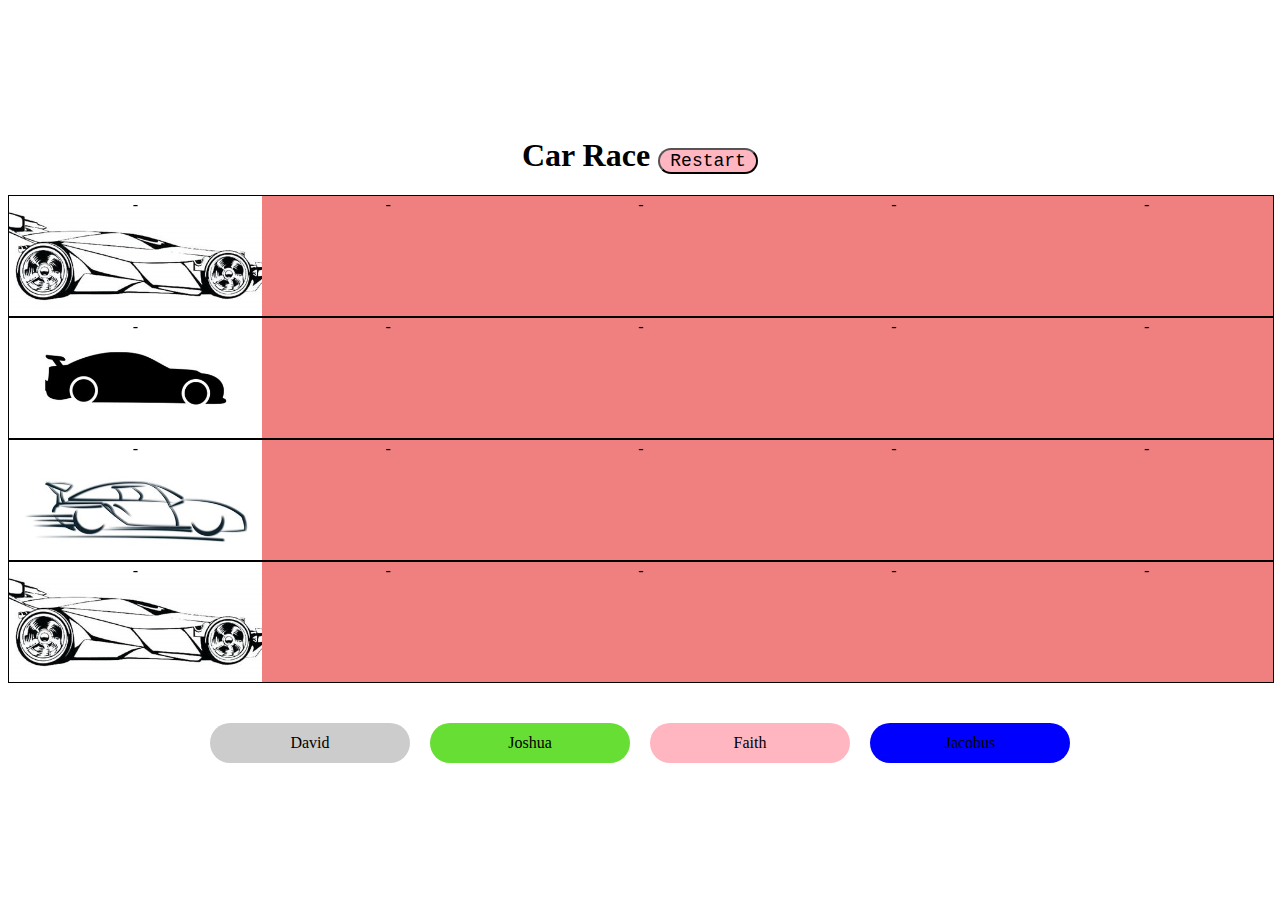
<file: car-race/index.html>
<html>
  <head>
    <title>Car Race</title>
    <style>
      body {
        align-content: center;
        text-align: center;
      }
      .racetrack {
        width: 100%;
        background-color: lightblue;
        height: 120px;
        border: black thin solid;
      }
      .tile {
        display: inline-block;
        background-color: lightcoral;
        background-position: center;
        background-repeat: no-repeat;
        background-size: cover;
        height: 100%;
      }
      .tile.active {
        background-image: url('car1.jpg');
      }
      #race-buttons {
        width: 100%;
        display: flex;
        align-items: center;
        justify-content: center;
      }
      .race-button {
        width: 200px;
        height: 40px;
        margin-top: 40px;
        margin-left: 10px;
        margin-right: 10px;
        border-radius: 20px;
        background-color: lightgreen;
        display: flex;
        align-items: center;
        justify-content: center;
      }
      #winners {
        display: flex;
        align-items: center;
        justify-content: center;
      }
      .winner {
        width: 200px;
        height: 200px;
        margin-top: 40px;
        margin-left: 10px;
        margin-right: 10px;
        border-radius: 20px;
        background-position: center;
        background-repeat: no-repeat;
        background-size: cover;
        background-image: url('trophy.jpg');
        display: flex;
        align-items: flex-end;
        justify-content: center;
      }
      #restart-button {
        width: 100px;
        background-color: lightpink;
        font-family: 'Courier New', Courier, monospace;
        font-size: large;
        border-radius: 500px;
      }
    </style>
    <script>
      const RACE_LENGTH = 5;
      const CARS = {
        car0: {
          name: 'David',
          color: '#cccccc',
        },
        car1: {
          name: 'Joshua',
          color: '66de33',
          image: 'car2.jpg'
        },
        car2: {
          name: 'Faith',
          color: 'lightpink',
          image: 'car3.jpg'
        },
        car3: {
          name: 'Jacobus',
          color: 'blue',
          image: 'car1.jpg'
        },
      };
      function start() {
        setup();
      }
      function setup() {
        const racetracks = document.getElementById('racetracks');
        const raceButtons = document.getElementById('race-buttons');
        for (let racetrackId=0; racetrackId<Object.keys(CARS).length; racetrackId++) {
          const carId = `car${racetrackId}`;
          const car = CARS[carId];
          const racetrack = document.createElement('div');
          racetrack.setAttribute('class', 'racetrack');
          racetrack.setAttribute('id', `racetrack${racetrackId}`);
          racetracks.appendChild(racetrack);
          const raceButton = document.createElement('div');
          raceButton.setAttribute('class', 'race-button');
          raceButton.setAttribute('id', carId);
          raceButton.setAttribute('onclick', `moveCar(${racetrackId})`);
          raceButton.textContent = car.name;
          raceButton.style.backgroundColor = car.color;
          raceButtons.appendChild(raceButton);
          if (racetrack) {
            for (let tileId = 0; tileId<RACE_LENGTH; tileId++) {
              const tile = document.createElement('span');
              tile.setAttribute('class', 'tile');
              tile.setAttribute('id', `tile${tileId}`);
              tile.style.width = `${100 / RACE_LENGTH}%`;
              tile.textContent = '-';
              racetrack.appendChild(tile);
            }
          }
          setCar(racetrackId, car.position || 0);
        }
      }
      function setCar(racetrackId, tileId) {
        const car = CARS[`car${racetrackId}`];
        const racetrack = document.getElementById(`racetrack${racetrackId}`);
        const tiles = racetrack.getElementsByClassName('tile');
        const tile = tileId < tiles.length ? tiles[tileId] : null;
        if (tile) {
          tile.style.backgroundColor = car.color;
          const previousTile = tileId>0 && tiles[tileId-1];
          if (car.image) {
            if (previousTile) { previousTile.style.backgroundImage = ''; }
            tile.style.backgroundImage = `url(${car.image})`;
          } else {
            if (previousTile) { previousTile.classList.remove('active'); }
            tile.classList.add('active');
          }
        }
      }
      function moveCar(carId) {
        const car = CARS[`car${carId}`];
        if (!car.position) car.position = 0;
        car.position++;
        setCar(carId, car.position);
        if (car.position === RACE_LENGTH-1) {
          win(carId);
        }
      }
      function win(carId) {
        const car = CARS[`car${carId}`];
        const winners = document.getElementById('winners');
        const winner = document.createElement('winner');
        winner.setAttribute('class', 'winner');
        winner.setAttribute('id', `winner${carId}`);
        const place = winners.childElementCount+1;
        const placeSuffix = place === 1 ? 'st' : place === 2 ? 'nd' : place === 3 ? 'rd' : 'th';
        winner.textContent = `${place}${placeSuffix} Place Winner: ${car.name}!`;
        winners.appendChild(winner);
      }
    </script>
  </head>
  <body>
    <h1>Car Race <button id="restart-button" onclick="window.location.reload(true)">Restart</button></h1>
    <div id="content">
      <div id="racetracks"></div>
      <div id="race-buttons"></div>
      <div id="winners"></div>
    </div>
    <script>start()</script>
  </body>
</html>
</file>
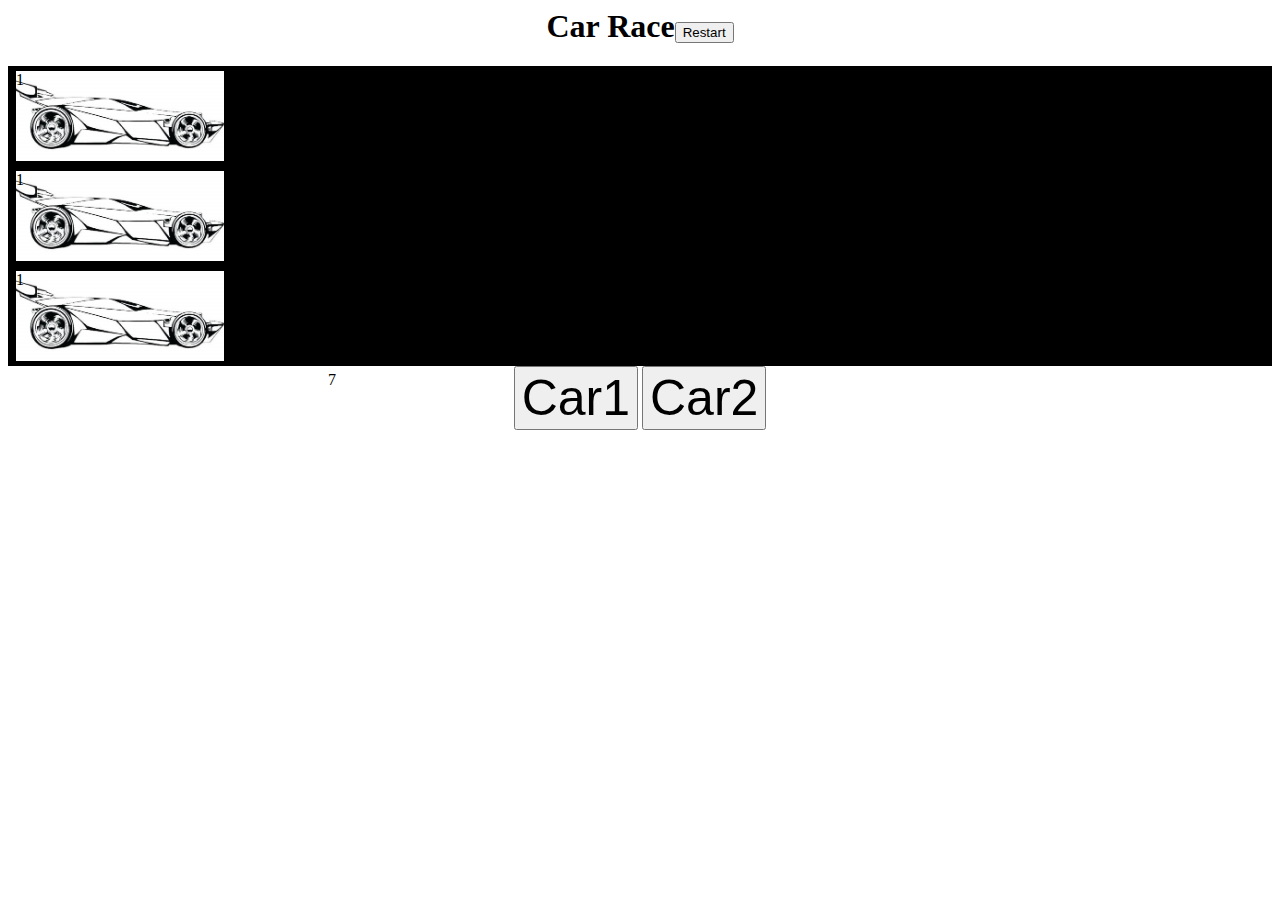
<file: car-race2/index.html>
<html>
  <head>
    <title>Car Race</title>
    <style>
      body {
        text-align: center;
      }
      .playButton {
        font-size: 50px;
      }
      .race {
        height: 100px;
        background-color: black;
      }
      .spot {
        height: 90%;
        margin-top: 5px;
        margin-bottom: 5px;
        display: inline-block;
        padding-right: 200px;
      }
      .spot.active {
        background-color: lightsalmon;
        background-image: url('car1.jpg');
        background-position: center;
        background-repeat: no-repeat;
        background-size: cover;
      }
      .trophies {
        width: 100%;
        align-items: center;
      }
      .trophy {
        height: 150px;
        width: 150px;
        float: left;
      }
    </style>
    <script>
      const RACE_LENGTH = 9;
      const CARS = 3;
      let car1 = 1;
      let car2 = 1;
      function setup() {
        const racetrack = document.getElementById('racetrack');
        for (let i=1; i<=CARS; i++) {
          const race = document.createElement('div');
          race.setAttribute('id', 'race'+i);
          race.classList.add('race');
          racetrack.appendChild(race);
          for (let j=1; j<=RACE_LENGTH; j++) {
            race.innerHTML += `<div class="spot" id="spot${j}">${j}</div>`;
          }
          setCar(i, car1);
          const trophy = document.getElementById('trophy'+i);
          trophy.style.display = 'none';
        }
      }
      function setCar(raceId, spotId) {
        const race = document.getElementById('race'+raceId);
        const spotList = race.getElementsByClassName('spot');
        if (spotId >= RACE_LENGTH) {
          const trophy = document.getElementById('trophy'+raceId);
          trophy.style.display = 'block';
        }
        if (spotId > RACE_LENGTH) {
          return;
        }
        for (let spot of spotList) {
          spot.classList.remove('active');
          if (spot.id === 'spot'+spotId) {
            spot.classList.add('active');
            break;
          }
        }
      }
      function run(raceId) {
        if (raceId === 1) {
          setCar(raceId, ++car1);
        } else {
          setCar(raceId, ++car2);
        }
      }
    </script>
  </head>
  <body>
    <h1>Car Race<button onclick="window.location.reload(true)">Restart</button></h1>
    <div id="racetrack">
    </div>
    <div id="buttons">
      <button class="playButton" id="playButton1" onclick="run(1)">Car1</button>
      <button class="playButton" id="playButton2" onclick="run(2)">Car2</button>
    </div>
    <div id="trophies">
      <img class="trophy" id="trophy1" src="trophy.jpg"></img>
      <img class="trophy" id="trophy2" src="trophy.jpg"></img>
      <img class="trophy" id="trophy3" src="trophy.jpg"></img>
    </div>
    <script>setup()</script>
  </body>
</html>
</file>
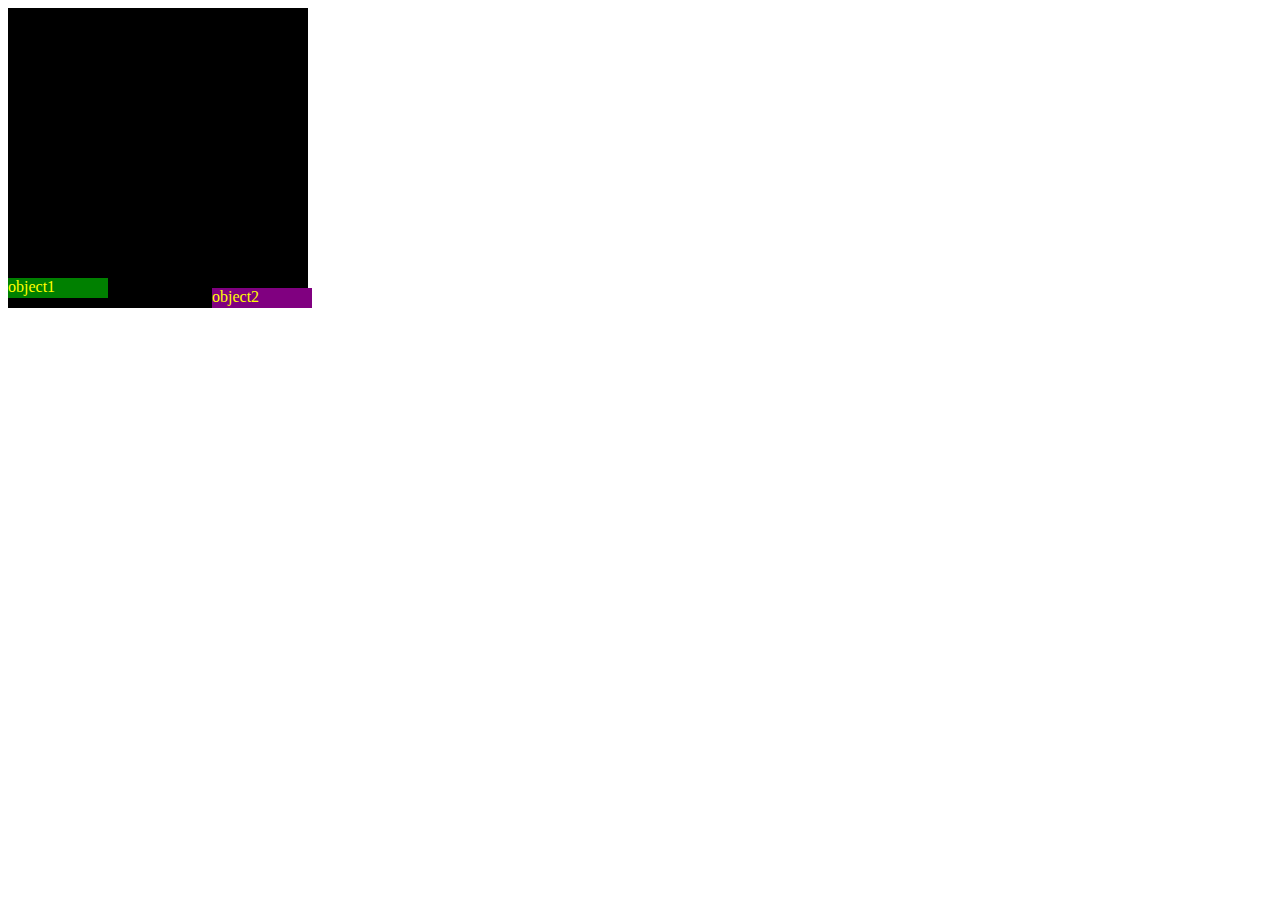
<file: moving-objects/index.html>
<html>
  <head>
    <title>Moving Objects</title>
    <style>
      .object {
        width: 100px;
        height: 20px;
        background-color: blueviolet;
        font: large;
        color: yellow;
        display: inline-block;
        position: relative;
      }
      #blackbox {
        width: 300px;
        height: 300px;
        background-color: black;
        position: absolute;
      }
    </style>
    <script>
      function start() {
        const object1 = document.getElementById('object1');
        object1.style.backgroundColor = 'green';
        object1.style.top = 280;
        object1.style.left = 0;
        const object2 = document.getElementById('object2');
        object2.style.backgroundColor = 'purple';
        object2.style.top = 280;
        object2.style.left = 100;
        document.addEventListener('keydown', onClick);
        for (let i=0; i<10; i++) {
          setTimeout(function(){
            moveObject('up', 'object1');
          }, i*1000);//Delay 1 seconds
        }
      }
      function onClick(e) {
        console.log(e.which)
        if (e.which === 37) {
          moveObject('left', 'object1');
        } else if (e.which === 38) {
          moveObject('up', 'object1');
        } else if (e.which === 39) {
          moveObject('right', 'object1');
        } else if (e.which === 40) {
          moveObject('down', 'object1');
        } else if (e.which === 87) {
          moveObject('up', 'object2');
        } else if (e.which === 83) {
          moveObject('down', 'object2');
        } else if (e.which === 65) {
          moveObject('left', 'object2');
        } else if (e.which === 68) {
          moveObject('right', 'object2');
        }
      }

      function moveObject(dir, objectId) {
        const object = document.getElementById(objectId);
        if (dir == 'up') {
          object.style.top = (Number(object.style.top.replace('px', '')) - 10)+'px';
        } else if (dir == 'down') {
          object.style.top = (Number(object.style.top.replace('px', '')) + 10)+'px';
        } else if (dir == 'left') {
          object.style.left = (Number(object.style.left.replace('px', '')) - 10)+'px';
        } else if (dir == 'right') {
          object.style.left = (Number(object.style.left.replace('px', '')) + 10)+'px';
        }
      }

    </script>
  </head>
  <body>
    <div id="blackbox">
      <div class="object" id="object1">object1</div>
      <div class="object" id="object2">object2</div>
    </div>
    <script>start()</script>
  </body>
</html>
</file>
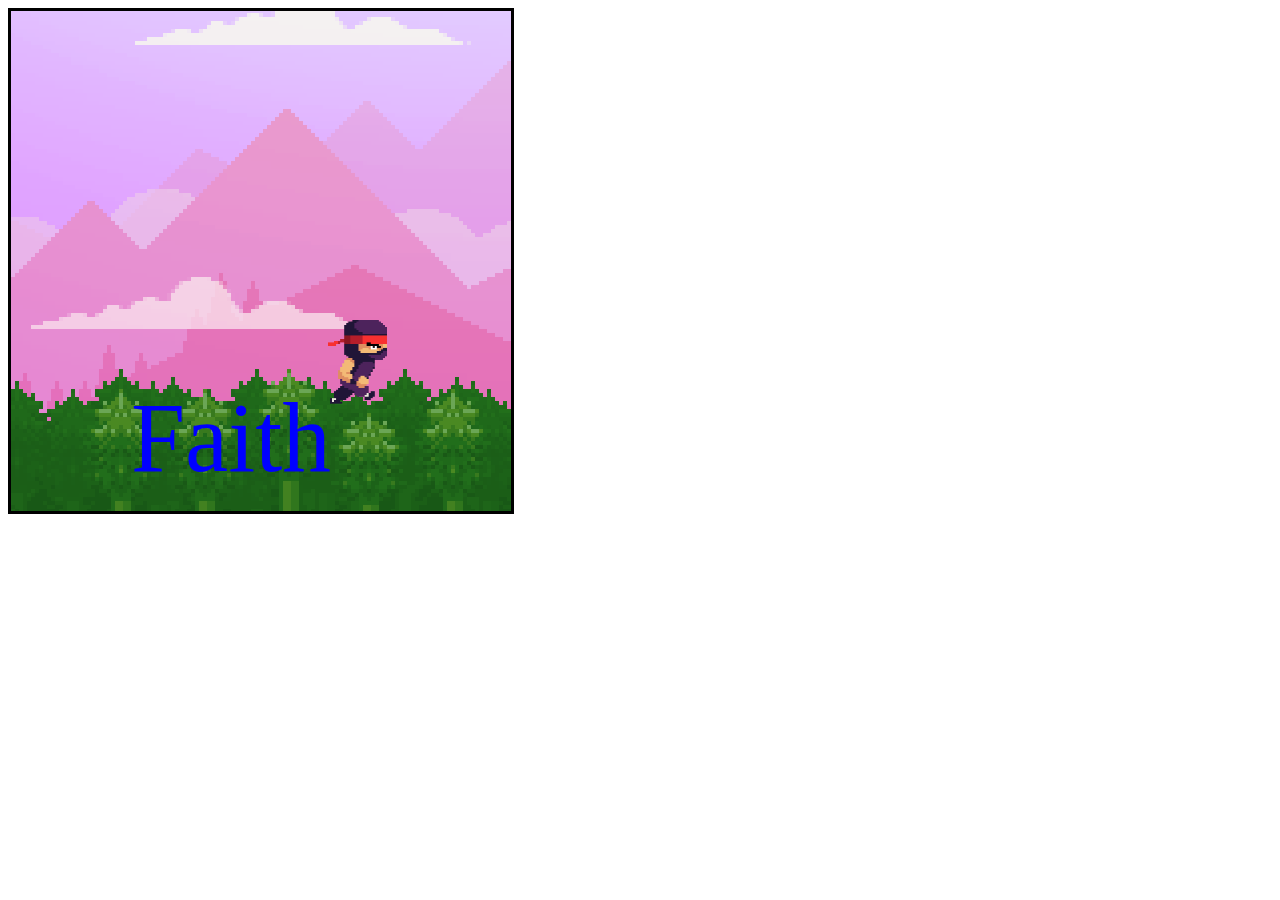
<file: nanonauts/ninja.html>
<html>
  <head>
    <title>ninja</title>
  </head>
  <body>
    <script>
      // constants
      const CANVAS_HEIGHT = 500;
      const CANVAS_WIDTH = 500;
      const SPACE_KEYCODE = 32;
      const BACKGROUND_WIDTH = 1000;
      var cameraX = 0;
      var jump_height = 0;
      var spaceKeyIsPressed = false;
      var isJumping = false;
      var jumpingUp = true;

      // images
      const backgroundImage = new Image();
      backgroundImage.src = 'background.png';
      const nanonautImage = new Image();
      nanonautImage.src = 'nanonaut.png';

      // setup
      var canvas = document.createElement('canvas');
      var c = canvas.getContext('2d');
      canvas.width = CANVAS_WIDTH;
      canvas.height = CANVAS_HEIGHT;
      canvas.style = "border:3px solid #000";
      document.body.appendChild(canvas);

      // events
      window.addEventListener('keydown', onKeyDown);
      window.addEventListener('keyup', onKeyUp);
      window.addEventListener('load', start);

      function start() {
        window.requestAnimationFrame(mainLoop);
      }


      function onKeyDown(event) {
        if (event.keyCode === SPACE_KEYCODE) {
          spaceKeyIsPressed = true
        }
      }

      function onKeyUp(event) {
        if (event.keyCode === SPACE_KEYCODE) {
          spaceKeyIsPressed = false
        }
      }

      //main loop
      function mainLoop() {
        update();
        draw();
        window.requestAnimationFrame(mainLoop);
      }

      function update() {
        if (!isJumping && spaceKeyIsPressed) {
          isJumping = true;
        }
        if (isJumping) {
          if (jumpingUp && jump_height < 200) {
            jump_height += 10;
          } else {
            if (jump_height > 0) {
              jumpingUp = false;
              jump_height -= 10;
            } else {
              jumpingUp = true;
              isJumping = false;
            }
          }
        }
      }

      function draw() {
        // Draw the sky
        c.fillStyle = 'LightSkyBlue';
        c.fillRect(0, 0, CANVAS_WIDTH, CANVAS_HEIGHT - 40);

        // Draw the land
        c.fillStyle = "ForestGreen";
        c.fillRect(0, CANVAS_HEIGHT - 40, CANVAS_WIDTH, CANVAS_HEIGHT);

        // Draw the background
        var backgroundX = - (cameraX % BACKGROUND_WIDTH)
        c.drawImage(backgroundImage, backgroundX, -210)
        c.drawImage(backgroundImage, backgroundX + BACKGROUND_WIDTH, -210)

        // Draw the word Faith
        c.font = '100px Comic Sans MS';
        c.fillStyle = "blue";
        c.fillText('Faith', 120, CANVAS_HEIGHT - 40 - jump_height, 200);

        c.drawImage(nanonautImage, 300, 300, 100, 100)
      }
    </script>
    
  </body>
</html>
</file>
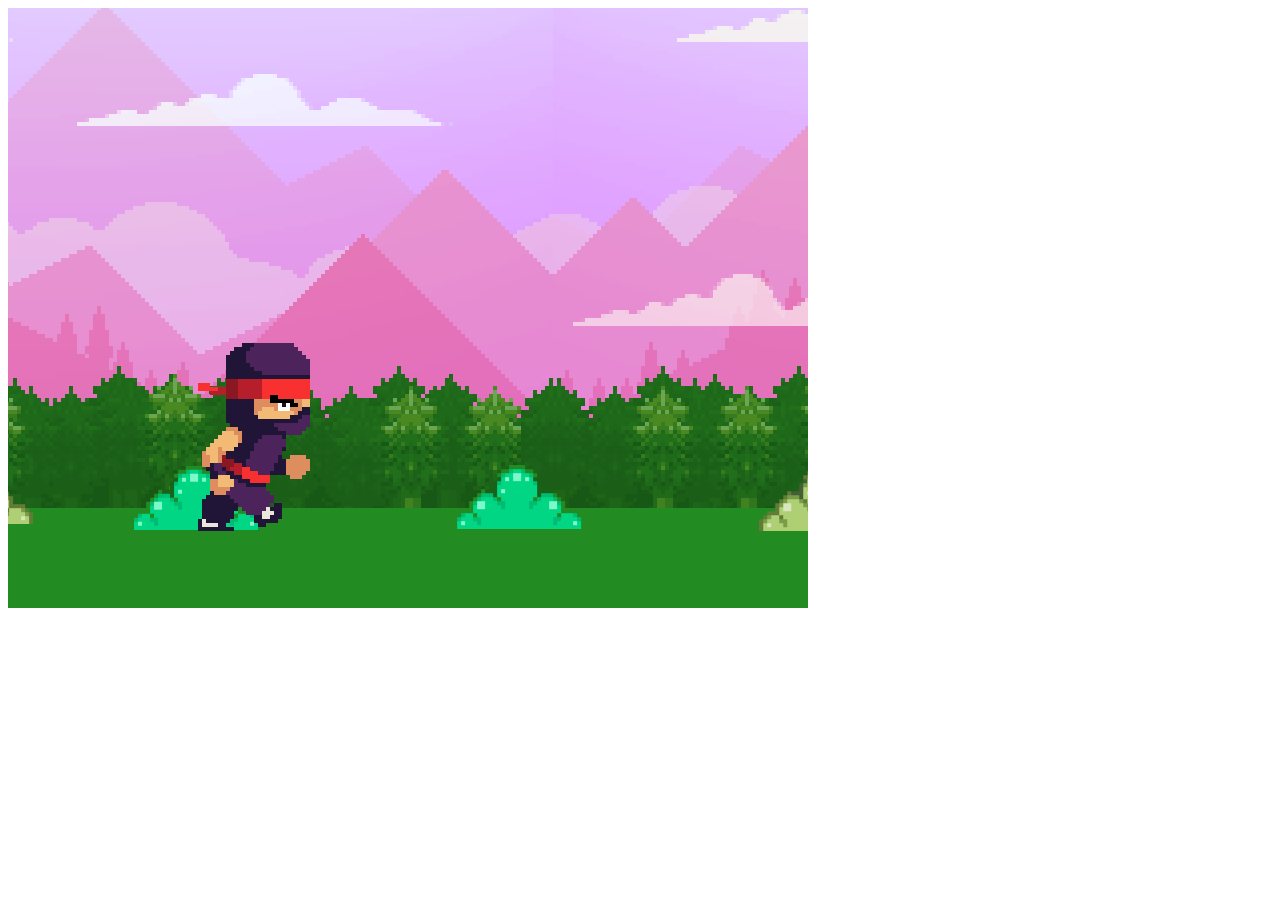
<file: nanonauts/program.html>
<!DOCTYPE html>
<html>
<head>
  <title>Nanonaut Action</title>
</head>
<body>
  <script>
  //constants
  var CANVAS_WIDTH = 800
  var CANVAS_HEIGHT = 600
  var NANONAUT_WIDTH = 181
  var NANONAUT_HEIGHT = 229
  var GROUND_Y = 540
  var NANONAUT_Y_ACCELERATION = 1
  var NANONAUT_X_SPEED = 5
  var NANONAUT_JUMP_SPEED = 20
  var SPACE_KEYCODE = 32
  var BACKGROUND_WIDTH = 1000
  var NANONAUT_NR_FRAMES_PER_ROW = 5
  var NANONAUT_NR_ANIMATION_FRAMES = 7
  var NANONAUT_ANIMATION_SPEED = 3

  //setup
  var canvas = document.createElement('canvas')
  var c = canvas.getContext('2d')
  canvas.width = CANVAS_WIDTH
  canvas.height = CANVAS_HEIGHT
  document.body.appendChild(canvas)

  var nanonautImage = new Image()
  nanonautImage.src = 'animatedNanonaut.png'

  var backgroundImage = new Image()
  backgroundImage.src = 'background.png'

  var bush1Image = new Image()
  bush1Image.src = 'bush1.png'

  var bush2Image = new Image()
  bush2Image.src = 'bush2.png'

  var nanonautX = CANVAS_WIDTH / 2
  var nanonautY = GROUND_Y - NANONAUT_HEIGHT
  var nanonautYSpeed = 0
  var nanonautIsInTheAir = false

  var spaceKeyIsPressed = false
  var nanonautFrameNr = 0
  var gameFrameCounter = 0

  var cameraX = 0
  var cameraY = 0

  var bushData = generateBushes()

  window.addEventListener('keydown', onKeyDown)
  window.addEventListener('keyup', onKeyUp)
  window.addEventListener('load', start)

  function start() {
    window.requestAnimationFrame(mainLoop)
  }

  function generateBushes() {
    var generatedBushData = []
    var bushX = 0
    while (bushX < (2 * CANVAS_WIDTH)) {
      var bushImage
      if (Math.random() >= 0.5) {
        bushImage = bush1Image
      } else {
        bushImage = bush2Image
      }
      generatedBushData.push({
        x: bushX,
        y: 80 + Math.random() * 20,
        image: bushImage
      })
      bushX += 150 + Math.random() * 200
    }
    return generatedBushData
  }

  function onKeyDown(event) {
    if (event.keyCode === SPACE_KEYCODE) {
      spaceKeyIsPressed = true
    }
  }

  function onKeyUp(event) {
    if (event.keyCode === SPACE_KEYCODE) {
      spaceKeyIsPressed = false
    }
  }

  //main loop
  function mainLoop() {
    update()
    draw()
    window.requestAnimationFrame(mainLoop)
  }

  //player input

  //updating
  function update() {
    nanonautX = nanonautX + NANONAUT_X_SPEED
    if (spaceKeyIsPressed && !nanonautIsInTheAir) {
      nanonautYSpeed = -NANONAUT_JUMP_SPEED
      nanonautIsInTheAir = true
    }
    // Update nanonaut
    nanonautY = nanonautY + nanonautYSpeed
    nanonautYSpeed = nanonautYSpeed + NANONAUT_Y_ACCELERATION
    if (nanonautY > (GROUND_Y - NANONAUT_HEIGHT)) {
      nanonautY = GROUND_Y - NANONAUT_HEIGHT
      nanonautYSpeed = 0
      nanonautIsInTheAir = false
    }

    // Update Animation
    gameFrameCounter = gameFrameCounter + 1
    if ((gameFrameCounter % NANONAUT_ANIMATION_SPEED) === 0) {
      nanonautFrameNr = nanonautFrameNr + 1
      if (nanonautFrameNr >= NANONAUT_NR_ANIMATION_FRAMES) {
        nanonautFrameNr = 0
      }
    }

    // Update camera
    cameraX = nanonautX - 150

    // Update bushes
    for (var i=0; i<bushData.length; i++){
      if ((bushData[i].x - cameraX) < -CANVAS_WIDTH) {
        bushData[i].x += (2 * CANVAS_WIDTH) + 150
      }
    }
  }

  //drawing
  function draw() {
    // Draw the sky
    c.fillStyle = 'LightSkyBlue'
    c.fillRect(0, 0, CANVAS_WIDTH, GROUND_Y - 40)

    // Draw the background
    var backgroundX = - (cameraX % BACKGROUND_WIDTH)
    c.drawImage(backgroundImage, backgroundX, -210)
    c.drawImage(backgroundImage, backgroundX + BACKGROUND_WIDTH, -210)

    //Draw the ground
    c.fillStyle = 'ForestGreen'
    c.fillRect(0, GROUND_Y - 40, CANVAS_WIDTH, CANVAS_HEIGHT - GROUND_Y + 40)

    // Draw the bushes
    for (var i=0; i<bushData.length; i++) {
      c.drawImage(bushData[i].image, bushData[i].x - cameraX, GROUND_Y - bushData[i].y - cameraY)
    }

    //Draw the nanonaut
    var nanonautSpriteSheetRow = Math.floor(nanonautFrameNr / NANONAUT_NR_FRAMES_PER_ROW)
    var nanonautSpriteSheetColumn = nanonautFrameNr % NANONAUT_NR_FRAMES_PER_ROW
    var nanonautSpriteSheetX = nanonautSpriteSheetColumn * NANONAUT_WIDTH
    var nanonautSpriteSheetY = nanonautSpriteSheetRow * NANONAUT_HEIGHT
    c.drawImage(nanonautImage, nanonautSpriteSheetX, nanonautSpriteSheetY,
      NANONAUT_WIDTH, NANONAUT_HEIGHT, nanonautX - cameraX, nanonautY - cameraY,
      NANONAUT_WIDTH, NANONAUT_HEIGHT)
  }
  </script>
</body>
</html>
</file>
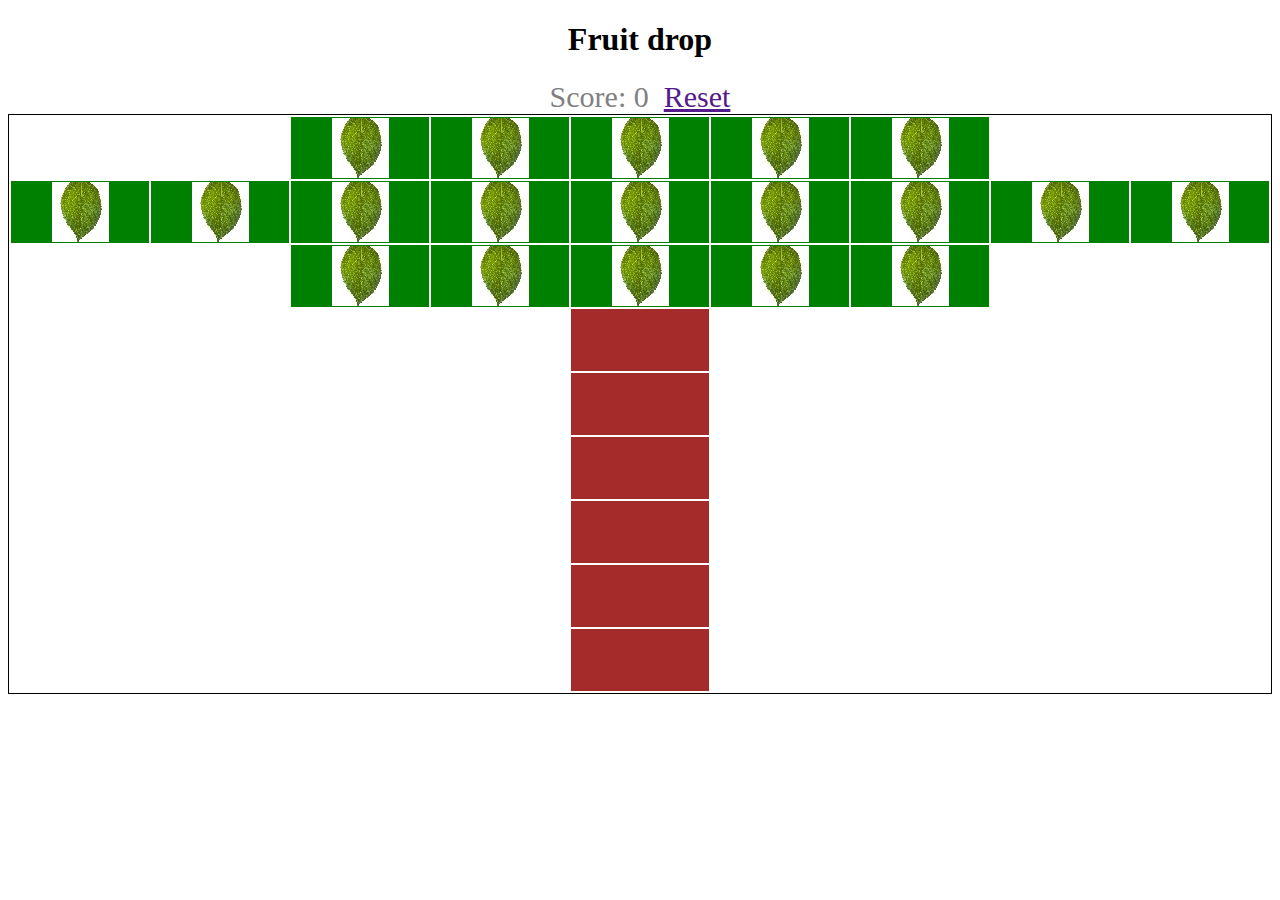
<file: fruit-drop/FruitDrop/FruitDrop.html>
<!DOCTYPE html>
<html>
<head>
<meta charset=utf-8>
<title>Fruit drop</title>
<style>
table#game {
  width: 100%;
  border: 1px solid black;
  text-align: center;
}
table#game tr td {
  height: 60px;
}
#header {
  width: 100%;
  text-align: center;
}
#scoreDiv {
  width: 100%;
  text-align: center;
  color: grey;
  font-size: 30px;
}
#gridSettings {
  display: none;
}
#gridSize {
  width: 30px;
  font-size: 25px;
}
</style>
</head>

<body>
<h1 id="header">Fruit drop</h1>
<div id="scoreDiv">Score: <span id="score">0</span>&nbsp;&nbsp;<a href="">Reset</a><span id="gridSettings">&nbsp;Grid Size: <input type="textbox" id="gridSize" value="9"></input></span></div>

<table id="game">
</table>

<script>
const RESET_COLOUR = 'white';
const TREE_COLOUR = 'green';
const TRUNK_COLOUR = 'brown';
const FRUIT_COLOURS = {
  LEAF: 'lightgreen',
  APPLE: 'lightpink',
  BLUE: 'lightblue',
  MANGO: 'orange',
};
const FRUIT_COLOUR_NAMES = Object.keys(FRUIT_COLOURS);
const START_ROW=3;
const GRID_SIZE=9;
const HALF = Math.floor(GRID_SIZE/2);
const ROWS=Array.from(Array(GRID_SIZE).keys());
const VALID_ROWS = [...ROWS];
const START_FALL_INTERVAL_IN_MS=1000;

let fallIntervalInMs = START_FALL_INTERVAL_IN_MS;
let score = 0;
let fruitName = 'LEAF';

setupGame();
let y=getRandomColumn();
let x=START_ROW;
let fallInterval=setInterval(fall, fallIntervalInMs);

function myClick(id) {
  if (id.endsWith(GRID_SIZE-1)) return;
  const cell = document.getElementById(id);
  const bgColor = cell.style["background-color"];
  const fruitColour = FRUIT_COLOURS[fruitName];
  if (bgColor==fruitColour) {
    switch(fruitColour) {
      case FRUIT_COLOURS.APPLE: score += 5; break;
      case FRUIT_COLOURS.BLUE: score += 10; break;
      case FRUIT_COLOURS.MANGO: score += 100; break;
      default: score++;
    }
  	document.getElementById("score").innerHTML = score;
  	cell.style["background-color"] = RESET_COLOUR;
  	cell.style["background-image"] = '';
  	resetFall();
  }
}
function getCell(colId,rowId) {
  return `<td id="c${colId}${rowId}" onclick="myClick('c${colId}${rowId}')"></td>`
}

function getRow(rowId) {
  const cells = ROWS.map((index) => getCell(index,rowId)).join('');
  return `<tr>${cells}</tr>`
};

function setupGame() {
  const GRID = ROWS.map((index) => getRow(index)).join('');
  document.getElementById("game").innerHTML = GRID;
  for (let i = 0; i < GRID_SIZE; i++) {
    document.getElementById(`c${i}1`).setAttribute("style", `background:${TREE_COLOUR} no-repeat center; background-image: url(${fruitName.toLowerCase()}.jpg); height: 60px; `);
  }
  for (let i = 2; i < GRID_SIZE-2; i++) {
    document.getElementById(`c${i}0`).setAttribute("style", `background:${TREE_COLOUR} no-repeat center; background-image: url(${fruitName.toLowerCase()}.jpg); height: 60px; `);
    document.getElementById(`c${i}2`).setAttribute("style", `background:${TREE_COLOUR} no-repeat center; background-image: url(${fruitName.toLowerCase()}.jpg); height: 60px; `);
  }
  for (let i = 3; i < GRID_SIZE; i++) {
    if (ROWS.length%2==0) {
      document.getElementById(`c${HALF}${i}`).setAttribute("style", `background:${TRUNK_COLOUR};`);
      document.getElementById(`c${HALF-1}${i}`).setAttribute("style", `background:${TRUNK_COLOUR};`);
    } else {
      document.getElementById(`c${HALF}${i}`).setAttribute("style", `background:${TRUNK_COLOUR};`);
    }
  }
  if (ROWS.length%2==0) {
    VALID_ROWS.splice(HALF-1, 2);
  } else {
    VALID_ROWS.splice(HALF, 1);
  }
}

function fall() {
  if (y==null) return;
  //console.log(`${y}${x}`);
  if(x<GRID_SIZE) {
    document.getElementById(`c${y}${x}`).setAttribute("style", `background:${FRUIT_COLOURS[fruitName]} no-repeat center; background-image: url(${fruitName.toLowerCase()}.jpg); height: 60px; `);
    if (x>START_ROW) {
      document.getElementById(`c${y}${x-1}`).setAttribute("style", `background:${RESET_COLOUR};`);
    }
    x++;
  } else {
    VALID_ROWS.splice(VALID_ROWS.indexOf(y),1);
    resetFall();
  }
}

function resetFall() {
  fallInterval && clearInterval(fallInterval);
  x=START_ROW;
  y=getRandomColumn();
  fruitName = getRandomFruitName();
  fallInterval = null;
  if (y!=null) {
    if (score > 100 && fallIntervalInMs>500) {
  		fallIntervalInMs -= 100;
  	}
    fallInterval=setInterval(fall, fallIntervalInMs);
  }
}

function getRandomFruitName() {
  const index=Math.floor(Math.random() * FRUIT_COLOUR_NAMES.length);
  return FRUIT_COLOUR_NAMES[index];
}

function getRandomColumn() {
  if (VALID_ROWS.length==0) {
    alert("Game Over");
    return null;
  }
  const index=Math.floor(Math.random() * VALID_ROWS.length);
  return VALID_ROWS[index];
}

</script>
</body>

</html>
</file>
